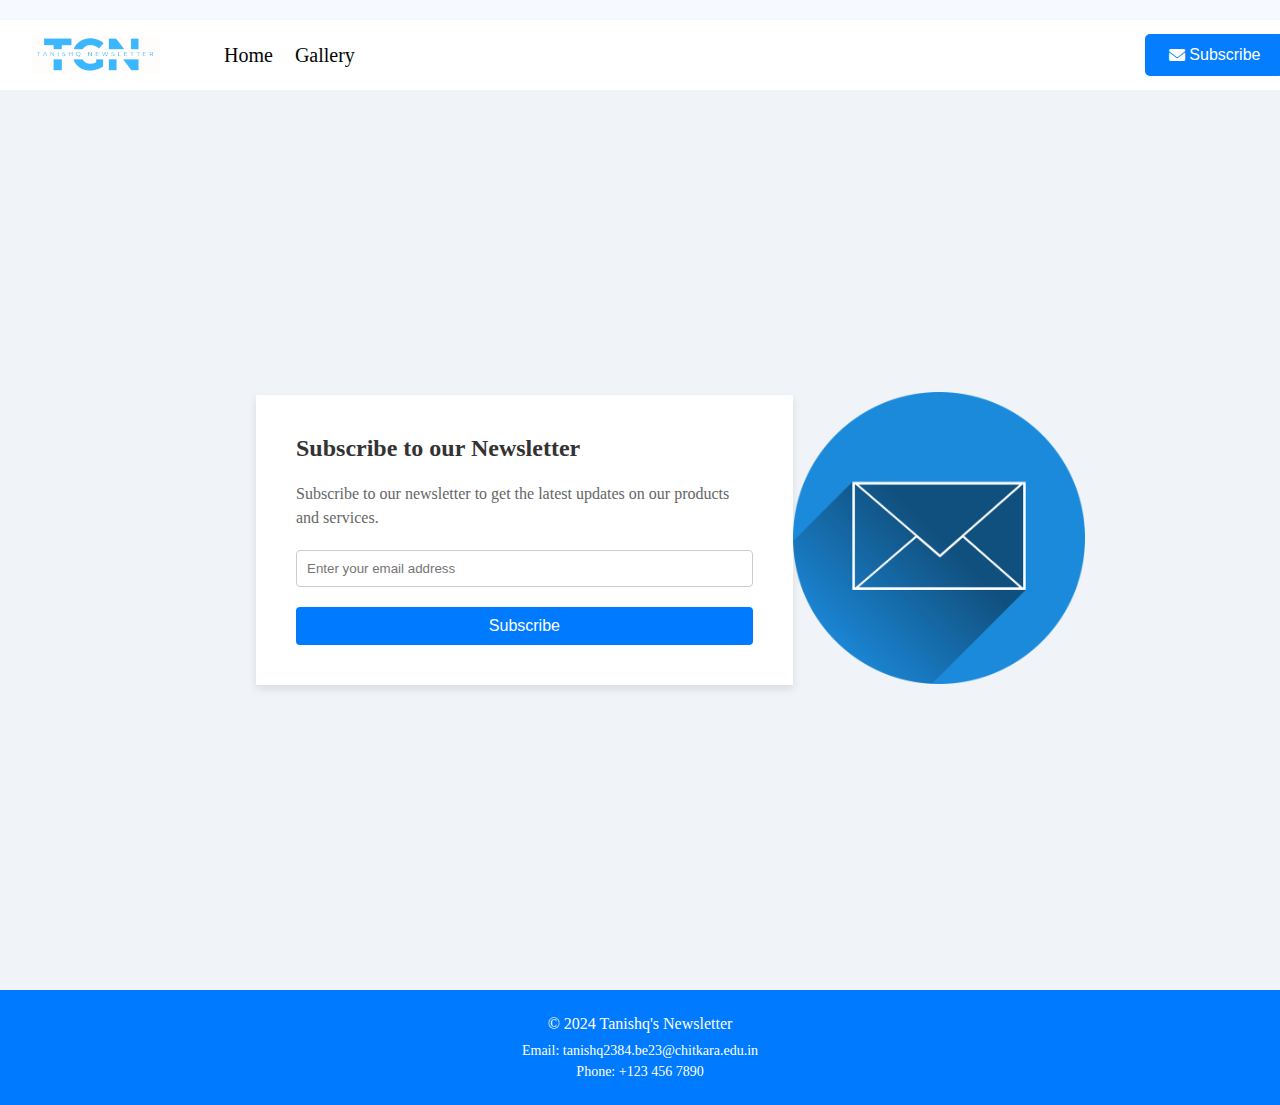
<file: index.html>
<!DOCTYPE html>
<html lang="en">
<head>
    <meta charset="UTF-8">
    <meta name="viewport" content="width=device-width, initial-scale=1.0">
    <title>Newsletter</title>
    <link rel="stylesheet" href="style.css">
    <link rel="stylesheet" href="https://cdnjs.cloudflare.com/ajax/libs/font-awesome/6.0.0-beta3/css/all.min.css">
    <link rel="shortcut icon" href="/images/favicon.ico?289349832" /> 
</head>
<header class="header">
    <nav class="nav">
        <img src="images\logo.png" alt="logo" height="10%" width="10%" class="nav-logo">
        <div class="header-divider"></div>
        <a href="index.html">Home</a>
        <a href="gallery.html">Gallery</a>
        <div class="subscribe-button-container">
            <button class="subscribe-button"><i class="fas fa-envelope"></i>&nbsp;Subscribe</button>
        </div>
    </nav>
</header>
<body>
    <div class="container">
        <div class="card">
            <h1>Subscribe to our Newsletter</h1>
            <p>Subscribe to our newsletter to get the latest updates on our products and services.</p>
            <form class="form-class">
                <input type="email" name="email" placeholder="Enter your email address" required>
                <button type="submit" class="button">Subscribe</button>
            </form>
        </div>
        <div class="image-container">
            <img src="images/letter.png" alt="Image" class="image">
        </div>
    </div>
</body>
<footer class="footer">
    <div class="footer-container">
        <p>&copy; 2024 Tanishq's Newsletter</p>
        <div class="contact-details">
            <p>Email: tanishq2384.be23@chitkara.edu.in</p>
            <p>Phone: +123 456 7890</p>
        </div>
    </div>
</footer>
</html>
</file>
<file: style.css>
html {
    margin: 0;
    padding: 0;
    height: 100%;
}

.header {
    height: 70px;
    width: 100%;
    background-color: white;
    margin-top: 20px;
    align-content: center;
    box-shadow: 0 2px 4px 0 rgba(0, 0, 0, 0.1);
}

.nav {
    display: flex;
    align-items: center;
    background-color: white;
    opacity: .98;
    margin: 0 0 0 0;
}

.nav-logo {
    margin-left: 32px;
}

.nav .title, .nav a {
    display: inline;
    color: black;
    font-size: 20px;
    text-decoration: none;
    margin-right: 22px;
}

.nav .title, .nav a:hover {
    color: #007bff;
}

.header-divider {
    width: 1px;
    min-height: 56px;
    background-color: #007bff;
    margin-left: 32px;
    margin-right: 32px;
}

.subscribe-button-container {
    margin-left: 60%;
}

.subscribe-button {
    display: flex;
    align-items: center;
    background-color: #007bff;
    border: none;
    border-radius: 5px;
    padding: 12px 24px;
    color: white;
    font-size: 16px;
    cursor: pointer;
    transition: background-color 0.3s ease;
}

.subscribe-button:hover {
    background-color: #0056b3;
}

body {
    background-color: #F6F9FF;
    margin: 0;
    padding: 0;
    box-sizing: border-box;
    height: 100%;
}

* {
    box-sizing: inherit;
}

/* Home */
.container {
    display: flex;
    justify-content: center;
    align-items: center;
    min-height: 100vh;
    background-color: #f0f4f8;
}

.card {
    background-color: #ffffff;
    box-shadow: 0 4px 8px rgba(0, 0, 0, 0.1); 
    padding: 40px;
    max-width: 800px;
    width: 100%;
    box-sizing: border-box;
    margin-left: 20%;
}

.image {
    max-width: 60%;
    height: auto; 
}

.card h1 {
    margin-top: 0;
    margin-bottom: 20px;
    color: #333; 
    font-size: 24px; 
}

.card p {
    margin-top: 0;
    margin-bottom: 20px;
    color: #666; 
    line-height: 1.5;
}

input[type="email"] {
    width: 100%;
    padding: 10px; 
    margin-bottom: 20px;
    border: 1px solid #ccc;
    border-radius: 4px;
    box-sizing: border-box;
}

.button {
    width: 100%;
    padding: 10px; 
    background-color: #007bff;
    color: white;
    border: none;
    border-radius: 4px;
    cursor: pointer;
    font-size: 16px;
    transition: background-color 0.3s;
}

.button:hover {
    background-color: #0056b3;
}

/* GALLERY PAGE */

.gallery-container {
    display: flex;
    flex-direction: column;
    align-items: center;
    justify-content: center;
    margin: 20px;
    padding: 20px;
}

.gallery-title {
    font-size: 24px;
    color: #333;
    margin-bottom: 20px;
}

.news-gallery {
    display: flex;
    flex-wrap: wrap;
    justify-content: left;
    gap: 20px;
    margin-left: 4%;
}

.news-snippet {
    background-color: #fff;
    border-radius: 8px;
    box-shadow: 0 2px 4px rgba(0,0,0,0.1);
    width: 320px;
    overflow: hidden;
}

.news-snippet img {
    width: 100%;
    height: auto;
    display: block;
}

.news-snippet h2 {
    font-size: 18px;
    margin: 10px;
}

.news-snippet p {
    font-size: 14px;
    color: #666;
    margin: 10px;
}

.news-snippet:hover {
    border: #007bff 1px solid;
}

/* FOOTER */

.footer {
    background-color: #007bff;
    color: white;
    padding: 20px 0;
    text-align: center;
    width: 100%;
}

.footer-container {
    display: flex;
    flex-direction: column;
    align-items: center;
    justify-content: center;
}

.footer p {
    margin: 5px 0;
}

.contact-details p {
    font-size: 14px;
}
</file>
